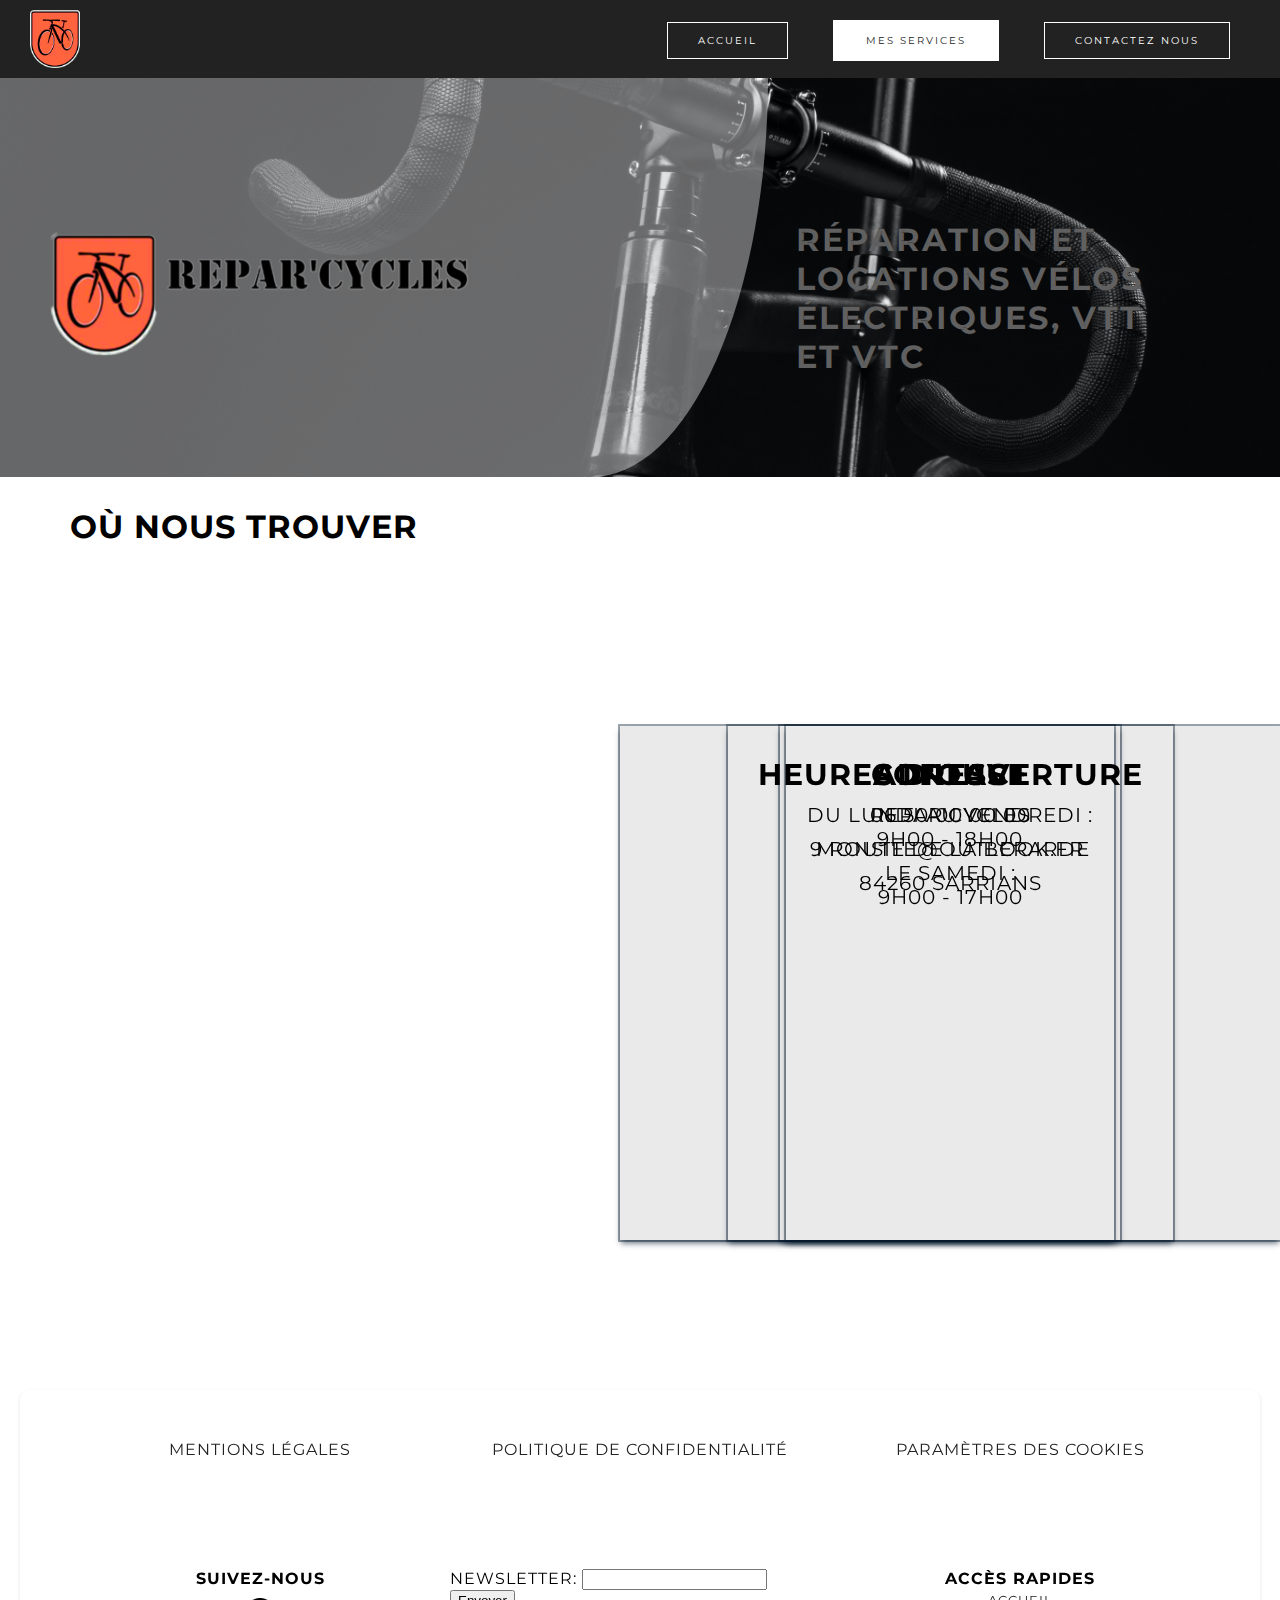
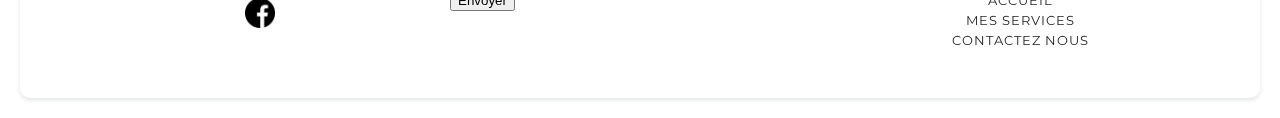
<file: index.html>
<!DOCTYPE html>
<html lang="fr">
<head>
    <meta charset="UTF-8">
    <meta http-equiv="X-UA-Compatible" content="IE=edge">
    <meta name="viewport" content="width=device-width, initial-scale=1.0">
    <link rel="stylesheet" href="style.css">
    <link href="https://fonts.googleapis.com/css2?family=Montserrat&display=swap" rel="stylesheet">
    <link href="https://fonts.googleapis.com/css2?family=Manrope&family=Montserrat&display=swap" rel="stylesheet">
    <title>REPAR'CYCLES Accueil</title>
    
</head>

<body>
    
    <header>
        <nav>
            <img src="images/petit_logo.webp" alt="Rappel logo répar'cycles">
            <div> 
                <a href="index.html" class="black-button">Accueil</a>
                <a href="services.html" class="white-button">Mes services</a>
                <a href="contact.html" class="black-button">Contactez nous</a>
            </div>
           </nav>
    </header>

    <main>
        <section class="accueil-intro">
            <div class="transparence">
                <img src="images/logo.png" alt="Logo repar'cycles" class="logo-accueil-intro">
                <h1>Réparation et locations vélos électriques, VTT et VTC</h1>
            </div>
        </section>

        <section class="accueil-contenu">
            <h2>Où nous trouver</h2>
            <div class="grid-accueil">
                <div class="accueil-map">
                    <iframe src="https://www.google.com/maps/embed?pb=!1m18!1m12!1m3!1d2865.246584014675!2d4.962737515719456!3d44.098903731512664!2m3!1f0!2f0!3f0!3m2!1i1024!2i768!4f13.1!3m3!1m2!1s0x12b58f41dfbae8e9%3A0xf0b4cdd5bd2b3f38!2sRepar&#39;cycle!5e0!3m2!1sfr!2sfr!4v1680507926076!5m2!1sfr!2sfr" width="600" height="450" style="border:0;" allowfullscreen="" loading="lazy" referrerpolicy="no-referrer-when-downgrade"></iframe>
                </div>
                <div class="accueil-address">
                    <h3>Adresse</h3>
                    <p>Repar'cycles</p>
                    <p>9 route de la berarde</p>
                    <p>84260 Sarrians</p>
                </div>
                <div class="accueil-contact">       
                    <h3>Contact</h3>
                    <p>06 50 00 00 00</p>
                    <p>monsite@outlook.fr</p>
                </div>
                <div class="accueil-horaires">
                    <h3>Heures d'ouverture</h3>
                    <p>Du lundi au vendredi : <br>9h00 - 18h00</p>
                    <p>Le samedi : <br>9h00 - 17h00</p>
                </div>
            </div>
        </section>
    </main>
       
    <footer>

        <div class="grid-footer">
            
            <div class="footer-mentions">
                <a href="">Mentions légales</a>
            </div>

            <div class="footer-politique">
                <a href="">Politique de confidentialité</a>
            </div>

            <div class="footer-cookies">
                <a href="">Paramètres des cookies</a>
            </div>

            <div class="footer-follow">
                <h4> Suivez-nous </h4>
                    <a target="_blank" href="https://fr-fr.facebook.com/">
                    <img src="images/facebook.png" alt="Logo facebook" width="30" height="30"></a>
            </div>
            
            <div class="footer-newsletter">
                <form>
                    <label>Newsletter:</label>
                    <input type="text">
                    <button>Envoyer</button>
                </form>
            </div>

            <div class="footer-acces">
                <h4>Accès rapides</h4>
                <a href="index.html">Accueil</a>
                <a href="services.html">Mes services</a>
                <a href="contact.html">Contactez nous</a>
            </div>

        </div>

    </footer>

</body>

</html>
</file>
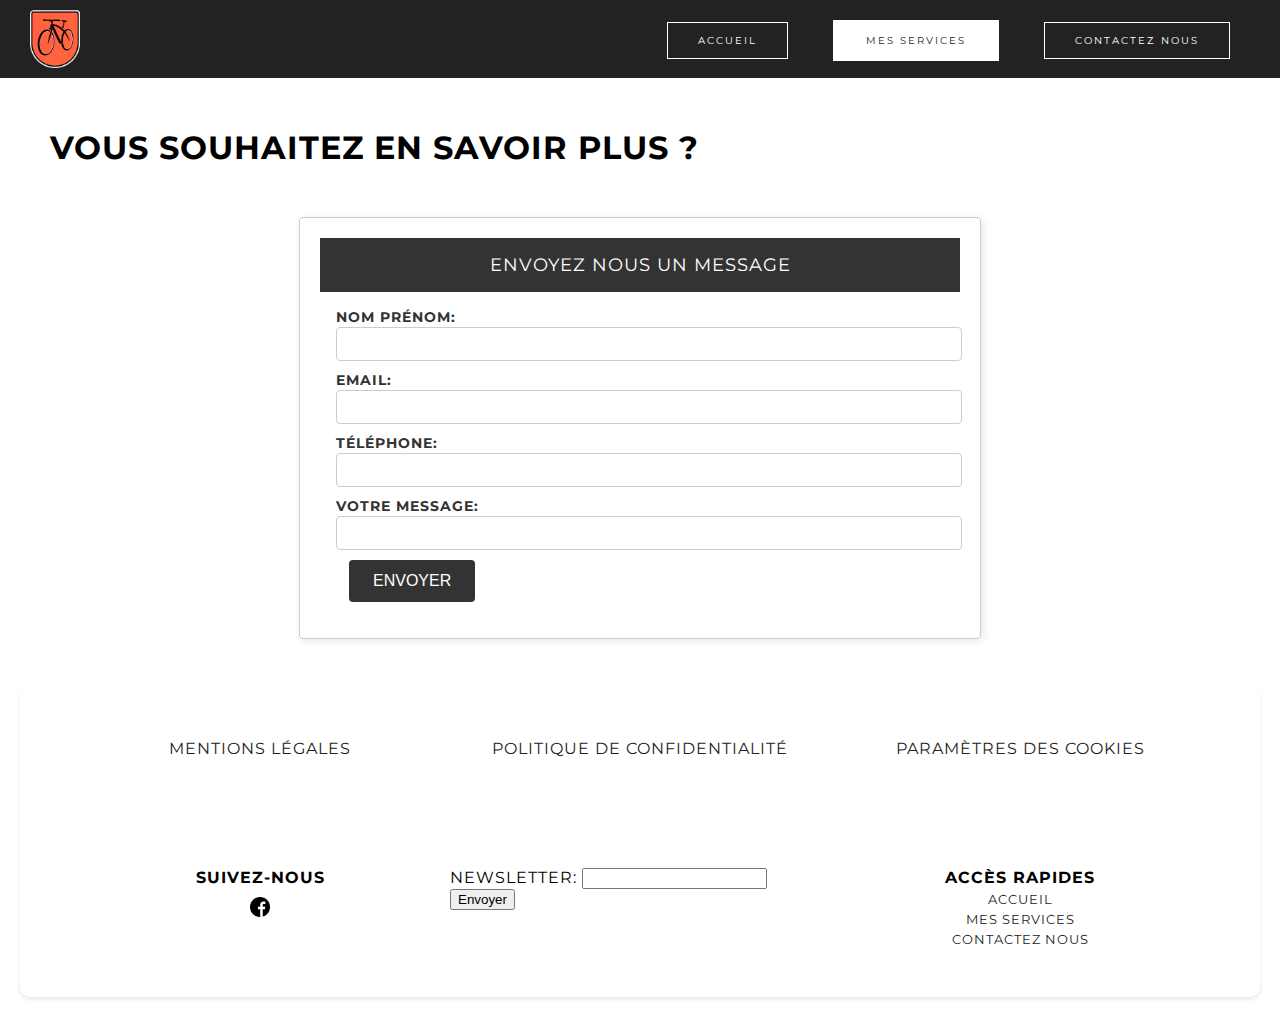
<file: contact.html>
<!DOCTYPE html>
<html lang="fr">
<head>
    <meta charset="UTF-8">
    <meta http-equiv="X-UA-Compatible" content="IE=edge">
    <meta name="viewport" content="width=device-width, initial-scale=1.0">
    <link rel="stylesheet" href="style.css">
    <link href="https://fonts.googleapis.com/css2?family=Montserrat&display=swap" rel="stylesheet">
    <link href="https://fonts.googleapis.com/css2?family=Manrope&family=Montserrat&display=swap" rel="stylesheet">
    <title>REPAR'CYCLES Accueil</title>
    
</head>

<body>
    
    <header>
        <nav>
            <img src="images/petit_logo.webp" alt="Rappel logo répar'cycles">
            <div> 
                <a href="index.html" class="black-button">ACCUEIL</a>
                <a href="services.html" class="white-button">MES SERVICES</a>
                <a href="contact.html" class="black-button">CONTACTEZ NOUS</a>
            </div>
           </nav>
    </header>

    <main>
        <section class="contact-form">
            <h1>Vous souhaitez en savoir plus ?</h1>
                
            <div class="card">
                <div class="card-header">
                  <div class="text-header">Envoyez nous un message</div>
                </div>
                <div class="card-body">
                  <form action="#">
                    <div class="form-group">
                      <label for="nom-prenom">Nom Prénom:</label>
                      <input required="" class="form-control" name="nom-prenom" id="nom-prenom" type="text">
                    </div>
                    <div class="form-group">
                      <label for="email">Email:</label>
                      <input required="" class="form-control" name="email" id="email" type="email">
                    </div>
                    <div class="form-group">
                      <label for="telephone">Téléphone:</label>
                      <input required="" class="form-control" name="telephone" id="telephone" type="tel">
                    </div>
                    <div class="form-group">
                      <label for="message">Votre Message:</label>
                      <input required="" class="form-control" name="message" id="message" type="text">
                    </div>
                   <input type="submit" class="btn" value="envoyer">    </form>
                </div>
              </div>
              
            
                </div>
         </section>
    </main>

    <footer>

        <div class="grid-footer">

            <div class="footer-mentions">
                <a href="">Mentions légales</a>
            </div>

            <div class="footer-politique">
                <a href="">Politique de confidentialité</a>
            </div>

            <div class="footer-cookies">
                <a href="">Paramètres des cookies</a>
            </div>

            <div class="footer-follow">
                <h4> Suivez-nous </h4>
                    <a target="_blank" href="https://fr-fr.facebook.com/">
                    <img src="images/facebook.png" alt="Logo facebook" width="20" height="20"></a>
            </div>
            
            <div class="footer-newsletter">
                <form>
                    <label>Newsletter:</label>
                    <input type="text">
                    <button>Envoyer</button>
                </form>
            </div>

            <div class="footer-acces">
                <h4>Accès rapides</h4>
                <a href="index.html">Accueil</a>
                <a href="services.html">Mes services</a>
                <a href="contact.html">Contactez nous</a>
            </div>
            
        </div>

    </footer>

</body>

</html>
</file>
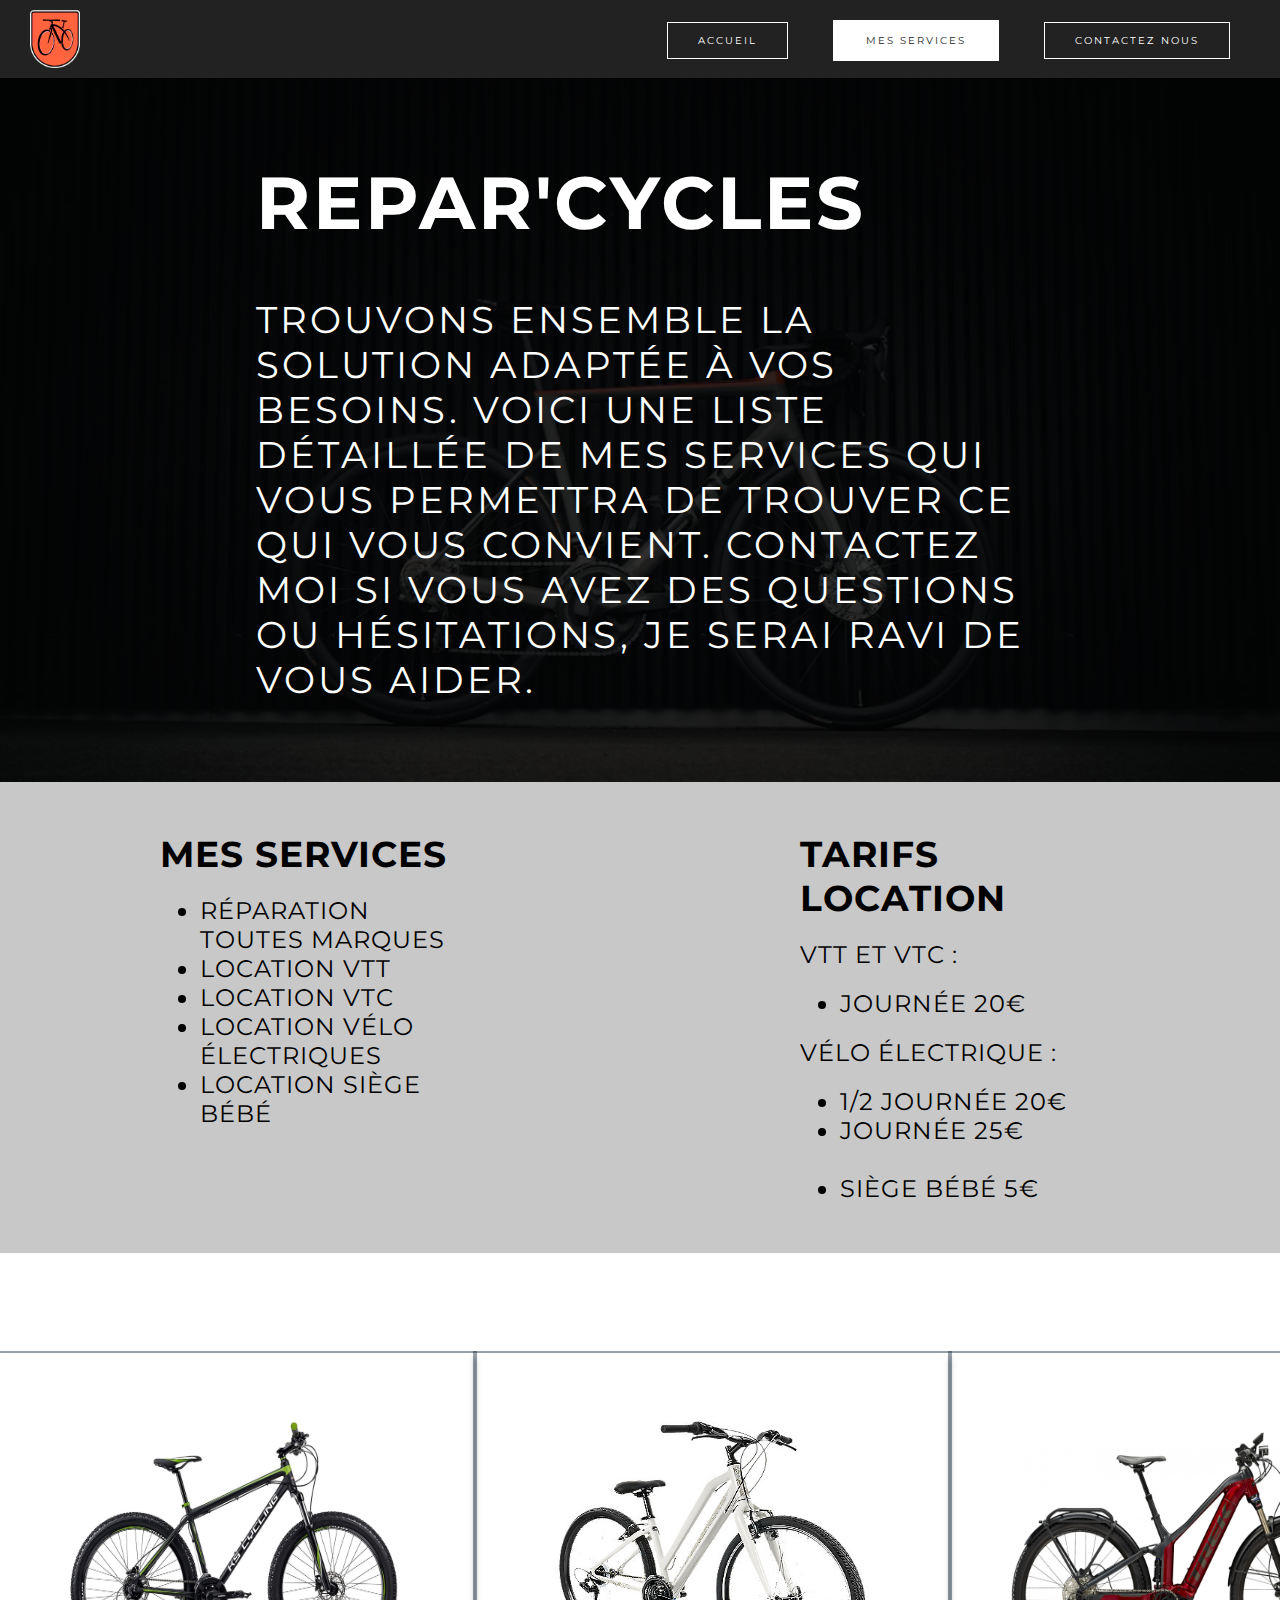
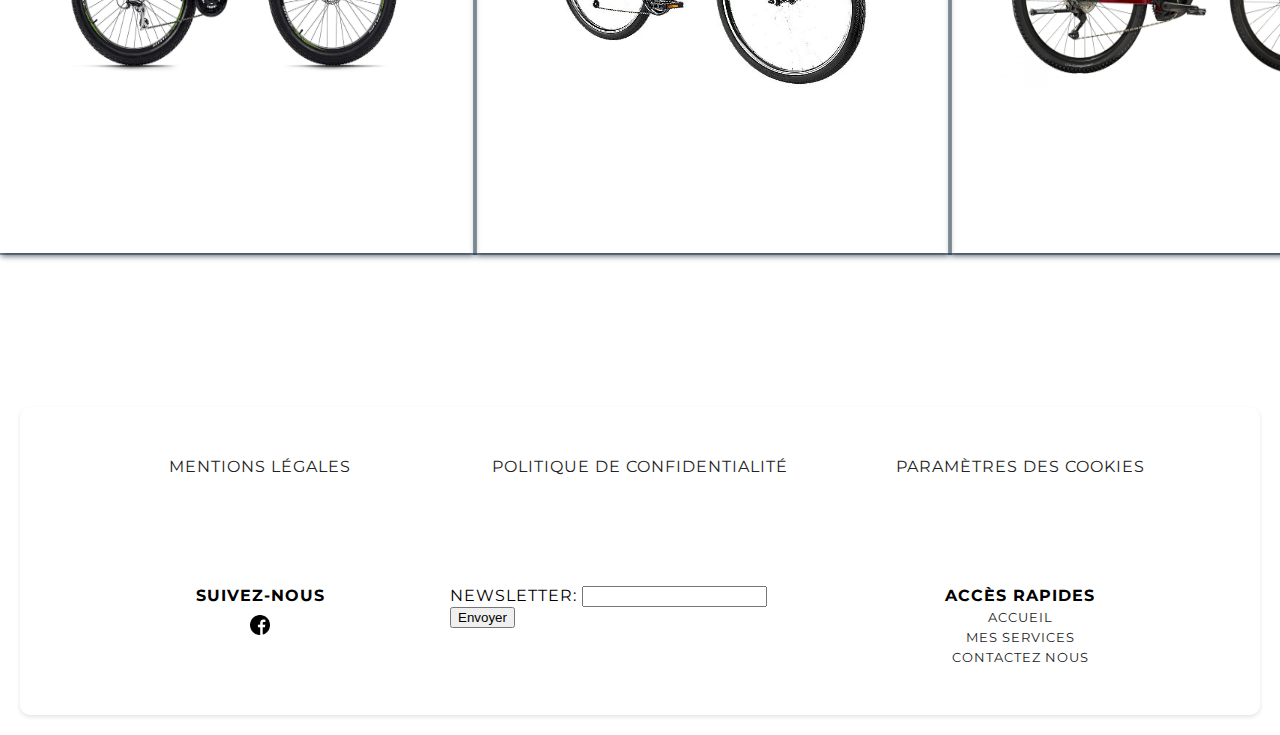
<file: services.html>
<!DOCTYPE html>
<html lang="fr">
<head>
    <meta charset="UTF-8">
    <meta http-equiv="X-UA-Compatible" content="IE=edge">
    <meta name="viewport" content="width=device-width, initial-scale=1.0">
    <link rel="stylesheet" href="style.css">
    <link href="https://fonts.googleapis.com/css2?family=Montserrat&display=swap" rel="stylesheet">
    <link href="https://fonts.googleapis.com/css2?family=Manrope&family=Montserrat&display=swap" rel="stylesheet">
    <title>REPAR'CYCLES Accueil</title>
    
</head>

<body>
    
    <header>
        <nav>
            <img src="images/petit_logo.webp" alt="Rappel logo répar'cycles">
            <div> 
                <a href="index.html" class="black-button">ACCUEIL</a>
                <a href="services.html" class="white-button">MES SERVICES</a>
                <a href="contact.html" class="black-button">CONTACTEZ NOUS</a>
            </div>
           </nav>
    </header>

    <main>
        <section class="intro-service">
            <div class="intro-service-text">
                <h1>REPAR'CYCLES</h1>
                <p>
                    Trouvons ensemble la solution adaptée à vos besoins. Voici une liste détaillée 
                    de mes services qui vous permettra de trouver ce qui vous convient. 
                    Contactez moi si vous avez des questions ou hésitations, je serai ravi de vous aider.
                </p>
            </div>
        </section>

        <section class="contenu-service">
            <div class="contenu-service-service">
                <h2>MES SERVICES</h2>
                <ul>
                    <li>Réparation toutes marques</li>
                    <li>Location VTT</li>
                    <li>Location VTC</li>
                    <li>Location vélo électriques</li>
                    <li>Location siège bébé</li>
                </ul>
            </div>
            <div class="contenu-service-tarifs">
                <h2>TARIFS LOCATION</h2>
                <p>VTT et VTC :</p>
                <ul> <li>Journée 20€</li> </ul>
                <p>Vélo électrique :</p>
                <ul> 
                    <li>1/2 journée 20€</li> 
                    <li>Journée 25€</li> <br>
                    <li>Siège bébé 5€</li>
                </ul>
            </div>
        </section>

        <section class="service-velo">
            <div class="vtt">
                <img src="images/service/vtt/05_VTT-Hardtail-KS-Cycling.jpg" alt="Vtt1">
                
            </div>

            <div class="vtc">
                <img src="images/service/vtc/5007574AEX_Q1.jpg" alt="vtc1">
            </div>

            <div class="electrique">
                <img src="images/service/electrique/220711662062ca24e1452.jpg" alt="electrique1">
            </div>
        </section>
    </main>

    <footer>

        <div class="grid-footer">

            <div class="footer-mentions">
                <a href="">Mentions légales</a>
            </div>

            <div class="footer-politique">
                <a href="">Politique de confidentialité</a>
            </div>

            <div class="footer-cookies">
                <a href="">Paramètres des cookies</a>
            </div>

            <div class="footer-follow">
                <h4> Suivez-nous </h4>
                    <a target="_blank" href="https://fr-fr.facebook.com/">
                    <img src="images/facebook.png" alt="Logo facebook" width="20" height="20"></a>
            </div>
            
            <div class="footer-newsletter">
                <form>
                    <label>Newsletter:</label>
                    <input type="text">
                    <button>Envoyer</button>
                </form>
            </div>

            <div class="footer-acces">
                <h4>Accès rapides</h4>
                <a href="index.html">Accueil</a>
                <a href="services.html">Mes services</a>
                <a href="contact.html">Contactez nous</a>
            </div>
            
        </div>

    </footer>

</body>

</html>
</file>
<file: style.css>
* {
    margin: 0;
}

body {
    font-family: 'Montserrat', sans-serif;
    font-size: 1em;
    background-color: white;
    text-transform: uppercase;
    letter-spacing: 1px;
}

header img {
    width: 50px;
    margin-left: 20px;
}

nav {
    background: #222222;
    padding: 10px;
    display: flex;
    flex-wrap: wrap;
    flex-direction: row;
    justify-content: space-between;
    align-items: center;
}


.black-button{
    color: white;
    font-size: 0.6em;
    margin-right: 40px;
    border: 0.2em white solid;
    padding: 12px 30px;
    text-decoration: none;
    letter-spacing: 2px;
    transition: background-color 0.5s;
}

.white-button {
    color: #222222;
    font-size: 0.6em;
    margin-right: 40px;
    background-color: white;
    border: white solid ;
    padding: 12px 30px;
    text-decoration: none;
    letter-spacing: 2px;
    transition: background-color 0.5s;
}

.white-button:hover {
    color: white;
    background-color: #222222;
    font-size: 0.6em;
    margin-right: 40px;
    border: 0.2em white solid;
    padding: 15px 32px;
    text-decoration: none;
    letter-spacing: 2px;
}

.black-button:hover {
    color: #222222;
    font-size: 0.6em;
    margin-right: 40px;
    background-color: white;
    border: white solid ;
    padding: 12px 28px;
    text-decoration: none;
    letter-spacing: 2px;
}

.logo-accueil-intro {
    width: 40vw;
}

.accueil-intro {
    background-image: url(images/vtt.jpg) ;
    background-repeat: no-repeat;
    background-position: center;
    background-size: cover;
}

.transparence{
    background-color: rgba(255, 255, 255, 0.4);
    border-radius: 0% 100% 23% 77% / 100% 0% 100% 0%;
    width: 60%;
}

.transparence h1 {
    font-size: 2em;
    -webkit-text-stroke-width: 0.1px;
    -webkit-text-stroke-color: #000000;
    color: #606060;
    letter-spacing: 2px;
    width: 30%;
    position: absolute;
    right: 100px;
    top: 220px;
}


.accueil-contenu {
    padding-bottom: 100px;
}

.accueil-contenu h2 {
    font-size: 2em;
    margin-top: 30px;
    margin-bottom: 30px;
    margin-left: 70px;
}

.grid-accueil {
    display: grid; 
    grid-template-columns: 1.5fr 1fr 1fr; 
    grid-template-rows: 1fr 1fr;  
    row-gap: 50px;
    justify-items: center; 
    align-items: stretch; 
  }

.accueil-map { 
    grid-area: accueil-map; 
    box-shadow: rgba(6, 24, 44, 0.4) 0px 0px 0px 2px, 
                rgba(6, 24, 44, 0.65) 0px 4px 6px -1px, 
                rgba(255, 255, 255, 0.08) 0px 1px 0px inset;
    padding: 30px;;
    background-color: #ebeaea;
}

.accueil-address { 
    grid-area: accueil-adress; 
    box-shadow: rgba(6, 24, 44, 0.4) 0px 0px 0px 2px, 
                rgba(6, 24, 44, 0.65) 0px 4px 6px -1px, 
                rgba(255, 255, 255, 0.08) 0px 1px 0px inset;
    padding: 30px;
    text-align: center;
    
}

.accueil-contact { 
    grid-area: accueil-contact; 
    box-shadow: rgba(6, 24, 44, 0.4) 0px 0px 0px 2px, 
                rgba(6, 24, 44, 0.65) 0px 4px 6px -1px, 
                rgba(255, 255, 255, 0.08) 0px 1px 0px inset;
    padding: 30px;
    text-align: center;
}

.accueil-horaires { 
    grid-area: accueil-horaires; 
    text-align: center;
    box-shadow: rgba(6, 24, 44, 0.4) 0px 0px 0px 2px, 
                rgba(6, 24, 44, 0.65) 0px 4px 6px -1px, 
                rgba(255, 255, 255, 0.08) 0px 1px 0px inset;
    padding: 30px;
}

.accueil-contenu h3 {
    font-size: 30px;
}

.accueil-contenu p {
    padding-top: 10px;
    font-size: 20px;
}

footer{
    margin-top: 50px;
    margin-bottom: 20px;
}

.grid-footer {
    display:grid;
    grid-template-columns: 1fr 1fr 1fr;
    grid-template-rows: 1fr 1fr;
    justify-items: center;
    row-gap: 50px;
    border-radius: 10px;
    box-shadow: rgba(14, 30, 37, 0.12) 0px 2px 4px 0px, 
                rgb(255, 255, 255) 0px 2px 16px 0px;
    padding: 50px;
    margin-left: 20px;
    margin-right: 20px;
}

footer a {
    color: #222222;
    text-decoration: none;
}

footer a:hover {
    text-decoration: underline;
}

.footer-acces {
    display: flex;
    flex-direction: column;
    text-align: center;
    gap: 5px;
    
}

.footer-acces a {
    font-size: 0.8em;
}

.footer-follow {
    display: flex;
    flex-direction: column;
    text-align: center;
    gap: 10px;
}

.intro-service {
    background-image: url(images/service/arriere-plan.png);
    background-repeat: no-repeat;
    background-size: cover;
    background-position: center;
}

.intro-service-text {
    color: white;
    font-size: 2.3em;
    letter-spacing: 3px;
    width: 60%;
    margin: auto;
    display: flex;
    flex-direction: column;
    gap: 50px;
    padding-top: 80px;
    padding-bottom: 80px;
}

.contenu-service {
    background-color: #C8C8C8;
    display: flex;
    flex-direction: row;
    justify-content: space-around;
    padding-top: 50px;
    padding-bottom: 50px;
}

.contenu-service-service,
.contenu-service-tarifs {
    font-size: 1.5em;
    display: inline-flex;
    flex-direction: column;
    gap: 20px;
    width: 25%;
}

.service-velo img {
    width: 375px;
    height: 300px;
    box-shadow: rgba(6, 24, 44, 0.4) 0px 0px 0px 2px, 
                rgba(6, 24, 44, 0.65) 0px 4px 6px -1px, 
                rgba(255, 255, 255, 0.08) 0px 1px 0px inset;
    padding: 50px 50px 0px 50px;
    padding-bottom: 150px;
}

.service-velo {
    display: flex;
    flex-direction: row;
    justify-content: space-around;
    padding-top: 100px;
    padding-bottom: 100px;
}

.contact-form h1 {
    margin: 50px;
}


.card {
  width: 350px;
  border: 1px solid #ccc;
  border-radius: 4px;
  box-shadow: 2px 2px 8px rgba(0,0,0,0.1);
  overflow: hidden;
  margin: 10px;
  padding: 20px;
  display: flex;
  flex-direction: column;
  width: 50%;
  margin: auto;
}

.card-header {
  background-color: #333;
  padding: 16px;
  text-align: center;
}

.card-header .text-header {
  margin: 0;
  font-size: 18px;
  color: rgb(255, 255, 255);
}

.card-body {
  padding: 16px;
}

.form-group {
  margin-bottom: 10px;
}

.form-group label {
  display: block;
  font-size: 14px;
  color: #333;
  font-weight: bold;
  margin-bottom: 1px;
}

.form-group input[type="text"],
.form-group input[type="email"],
.form-group input[type="tel"] {
  width: 100%;
  padding: 8px;
  font-size: 14px;
  border: 1px solid #ccc;
  border-radius: 4px;
}

.btn {
  padding: 12px 24px;
  margin-left: 13px;
  font-size: 16px;
  border: none;
  border-radius: 4px;
  background-color: #333;
  color: #fff;
  text-transform: uppercase;
  transition: background-color 0.5s ease-in-out;
  cursor: pointer
}

.btn:hover {
  background-color: #ccc;
  color: #333;
}
</file>
